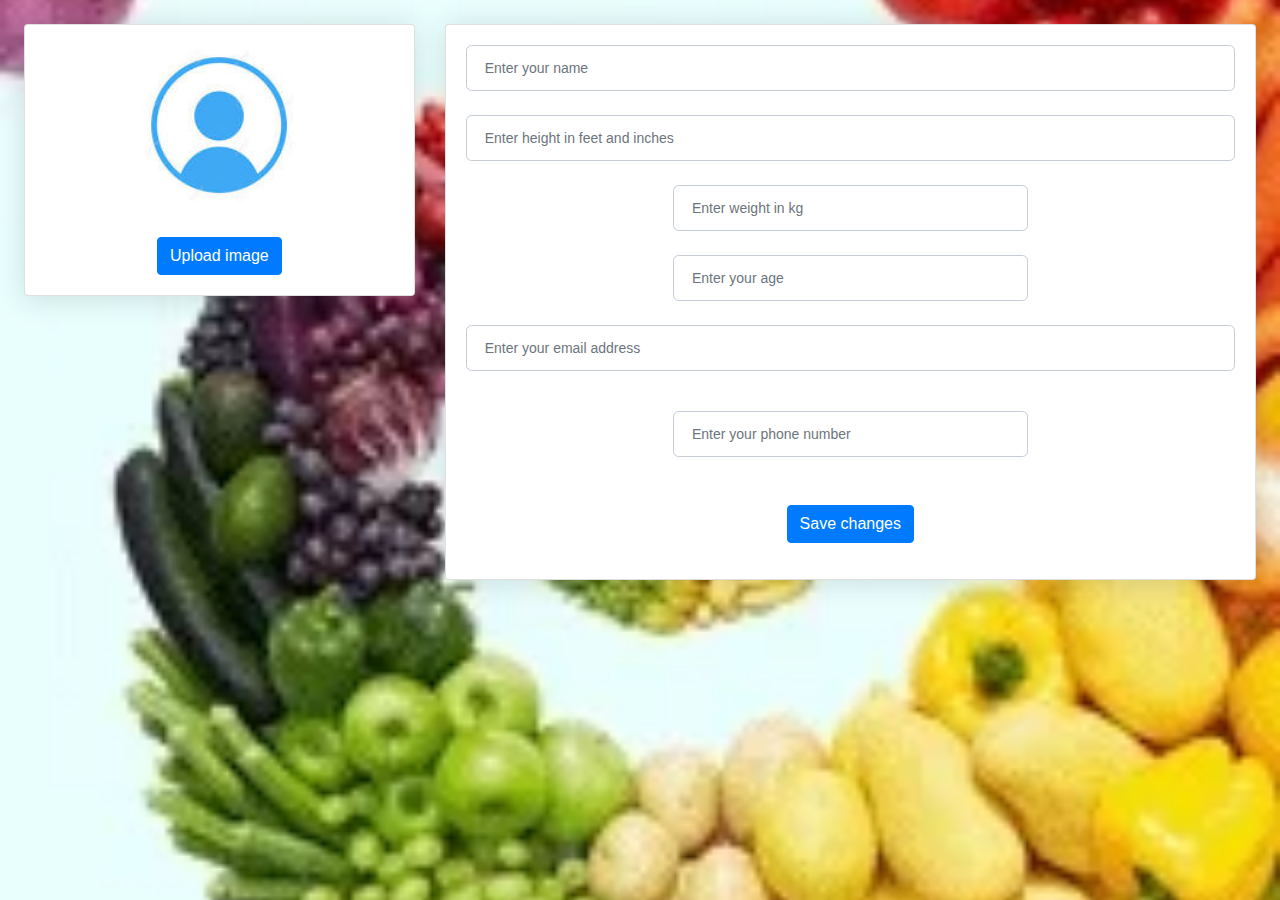
<file: profile.html>
<html>
<head>
    <meta charset="utf-8">
    <meta name="viewport" content="width=device-width, initial-scale=1, shrink-to-fit=no">

    <!-- Bootstrap CSS -->
    <link rel="stylesheet" href="https://cdn.jsdelivr.net/npm/bootstrap@4.0.0/dist/css/bootstrap.min.css"
        integrity="sha384-Gn5384xqQ1aoWXA+058RXPxPg6fy4IWvTNh0E263XmFcJlSAwiGgFAW/dAiS6JXm" crossorigin="anonymous">
    <link rel="stylesheet" href="https://stackpath.bootstrapcdn.com/font-awesome/4.7.0/css/font-awesome.min.css">
    <link rel="icon" type="image/png" href="logo.png" />
    <title>My Profile</title>
    <link rel="stylesheet" href="profile2.css">
</head>
<div class="container-xl px-4 mt-4">
    <center>   <div class="row">
        <div class="col-xl-4">
            <!-- Profile picture card-->
            <div class="card mb-4 mb-xl-0">
                               <div class="card-body text-center">
                    <!-- Profile picture image-->
                    <img class="img-account-profile rounded-circle mb-2" src="profile photo icon.jfif" alt="">
                    <!-- Profile picture upload button-->
                    <br><br>
                    <button class="btn btn-primary" type="button">Upload image</button>
                </div>
            </div>
        </div><br><br>
        <div class="col-xl-8">
            <!-- Account details card-->
            <div class="card mb-4">
                    <div class="card-body">
                    <form>
                        <!-- Form Group (name)-->
                        
                           
                            <input class="form-control" id="inputUsername" type="text" placeholder="Enter your name"><br>
                            <!-- Form Row-->
                            <!-- Form Group (height)-->
                             <input class="form-control" id="height" type="text" placeholder="Enter height in feet and inches"><br>
                                <!-- Form Group (weight)-->
                            <div class="col-md-6">
                                <input class="form-control" id="weight" type="text" placeholder="Enter weight in kg">
                            </div><br>
                                                <!-- Form Row -->
                            <!-- Form Group (age)-->
                            <div class="col-md-6">
                                <input class="form-control" id="age" type="text" placeholder="Enter your age">
                            </div><br>
                        
                        <!-- Form Group (email address)-->
                        <div class="mb-3">
                          <input class="form-control" id="inputEmailAddress" type="email" placeholder="Enter your email address"><br>
                        </div>
                        <!-- Form Row-->
                                      <!-- Form Group (phone number)-->
                            <div class="col-md-6">
                                          <input class="form-control" id="inputPhone" type="tel" placeholder="Enter your phone number">
                            
                                                </div>
                                                <br><br>
                        <!-- Save changes button-->
                        <button class="btn btn-primary" type="button">Save changes</button>
                    </form>
                </div>
            </div>
        </div>
    </div>
</center> 
</div>
</html>
</file>
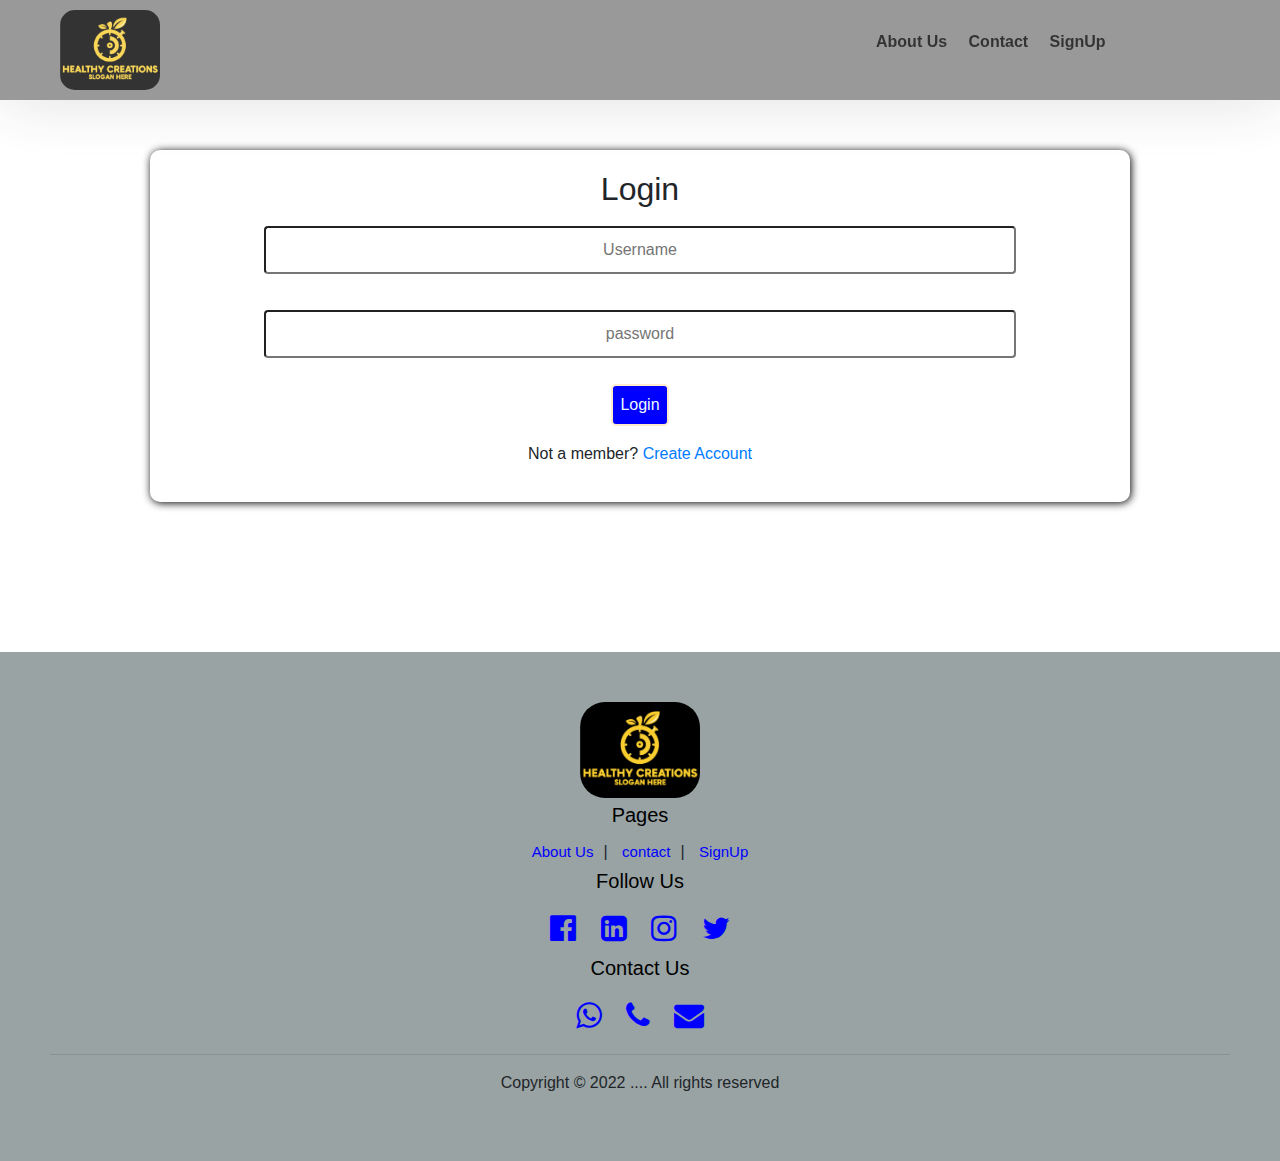
<file: Sign_in.html>
<!doctype html>
<html lang="en">

<head>
  <!-- Required meta tags -->
  <meta charset="utf-8">
  <meta name="viewport" content="width=device-width, initial-scale=1, shrink-to-fit=no">

  <!-- Bootstrap CSS -->
  <link rel="stylesheet" href="https://cdn.jsdelivr.net/npm/bootstrap@4.0.0/dist/css/bootstrap.min.css"
    integrity="sha384-Gn5384xqQ1aoWXA+058RXPxPg6fy4IWvTNh0E263XmFcJlSAwiGgFAW/dAiS6JXm" crossorigin="anonymous">
  <link rel="stylesheet" href="Sign_in.css">
  <link rel="stylesheet" href="https://stackpath.bootstrapcdn.com/font-awesome/4.7.0/css/font-awesome.min.css">
  <link rel="icon" type="image/png" href="logo.png" />
  <title>SignIn</title>
</head>

<body>

  <nav class="nav nav_top">
    <div class="logo">
      <a href="home.html"><img src="images/logo1.PNG" width="120"></a>
    </div>
    <div class="nav_side">
      <a href="about.html">About Us</a>
      <!-- <a href="service.html">Services</a> -->
      <a href="contact_us.html">Contact</a>
      <a href="Sign_up.html">SignUp</a>
    </div>
  </nav>

  
  <div id="login-form-wrap" class="login">
    <h2>Login</h2>
    <form id="login-form" class="login_form">
      <div class="input">
        <p>
          <input type="text" id="username" name="username" placeholder="Username" required><i class="validation"><span></span><span></span></i>
        </p>
        <p>
          <input type="password" id="email" name="password" placeholder="password" required><i class="validation"><span></span><span></span></i>
        </p>
      </div>
        <p>
      <button type="submit" id="login" value="Login" class="submit"><a href="main.html">Login</a></button>
      </p>
    </form>
    <div id="create-account">
      <p>Not a member? <a href="Sign_up.html">Create Account</a><p>
    </div>
  </div>
      
  <footer>
    <div class="footer_logo">
    <a href="#"><img src="images/logo1.PNG" width="120"></a>
    </div>
    <div class="pages">
        <h3>Pages</h3>
       <a href="about.html">About Us</a>|
       <!-- <a href="">Services</a>| -->
       <a href="contact_us.html">contact</a>|
       <a href="Sign_up.html">SignUp</a>
    </div>
    <!-- <div class="doc">
     <h3>Documents</h3>
      <a href="">Privacy Policy</a>|
      <a href="">Terms of Use</a>|
      <a href="">Refund Policy</a>
    </div> -->
    <div class="social">
        <h3>Follow Us</h3>
        <a href="https://www.facebook.com" target="_blank"><i class="fa fa-facebook-official" aria-hidden="true"></i></a>
        <a href="https://www.linkedin.com" target="_blank"><i class="fa fa-linkedin-square" aria-hidden="true"></i></a>
        <a href="https://www.instagram.com" target="_blank"><i class="fa fa-instagram" aria-hidden="true"></i></a>
        <a href="https://www.twitter.com" target="_blank"><i class="fa fa-twitter" aria-hidden="true"></i></a>
    </div>
    <div class="contact">
    <h3>Contact Us</h3>
        <a href="https://api.Whatsapp.com/send?phone=+919755336812" target="_blank"><i class="fa fa-whatsapp" aria-hidden="true"></i></i></a>
        <a href="tel: +919755336812"><i class="fa fa-phone" aria-hidden="true"></i></a>
        <a href="mailto : mahajananurag6812@gmail.com"><i class="fa fa-envelope" aria-hidden="true"></i></a>
    </div>
     <hr>
     <p>Copyright &copy 2022 .... All rights reserved</p>
  </footer>
  <script src="https://code.jquery.com/jquery-3.4.1.slim.min.js"
    integrity="sha384-J6qa4849blE2+poT4WnyKhv5vZF5SrPo0iEjwBvKU7imGFAV0wwj1yYfoRSJoZ+n"
    crossorigin="anonymous"></script>
  <script src="https://cdn.jsdelivr.net/npm/popper.js@1.16.0/dist/umd/popper.min.js"
    integrity="sha384-Q6E9RHvbIyZFJoft+2mJbHaEWldlvI9IOYy5n3zV9zzTtmI3UksdQRVvoxMfooAo"
    crossorigin="anonymous"></script>
  <script src="https://cdn.jsdelivr.net/npm/bootstrap@4.4.1/dist/js/bootstrap.min.js"
    integrity="sha384-wfSDF2E50Y2D1uUdj0O3uMBJnjuUD4Ih7YwaYd1iqfktj0Uod8GCExl3Og8ifwB6"
    crossorigin="anonymous"></script>
</body>

</html>
</file>
<file: profile2.css>
body{margin-top:20px;
    background-color: aqua;
    background: url("gif.webp") no-repeat center center fixed;
    -webkit-background-size: cover;
    -moz-background-size: cover;
    -o-background-size: cover;
    background-size: cover;
  
       }
    .img-account-profile {
        height: 10rem;
    }
    .rounded-circle {
        border-radius: 50% !important;
    }
    .card {
        box-shadow: 0 0.15rem 1.75rem 0 rgb(33 40 50 / 15%);
    }
    .card .card-header {
        font-weight: 500;
    }
    .card-header:first-child {
        border-radius: 0.35rem 0.35rem 0 0;
    }
    .card-header {
        padding: 1rem 1.35rem;
        margin-bottom: 0;
        background-color: rgba(33, 40, 50, 0.03);
        border-bottom: 1px solid rgba(33, 40, 50, 0.125);
    }
    .form-control, .dataTable-input {
        display: block;
        width: 100%;
        padding: 0.875rem 1.125rem;
        font-size: 0.875rem;
        font-weight: 400;
        line-height: 1;
        color: #69707a;
        background-color: #fff;
        background-clip: padding-box;
        border: 1px solid #c5ccd6;
        -webkit-appearance: none;
        -moz-appearance: none;
        appearance: none;
        border-radius: 0.35rem;
        transition: border-color 0.15s ease-in-out, box-shadow 0.15s ease-in-out;
    }
    
    .nav-borders .nav-link.active {
        color: #0061f2;
        border-bottom-color: #0061f2;
    }
    .nav-borders .nav-link {
        color: #69707a;
        border-bottom-width: 0.125rem;
        border-bottom-style: solid;
        border-bottom-color: transparent;
        padding-top: 0.5rem;
        padding-bottom: 0.5rem;
        padding-left: 0;
        padding-right: 0;
        margin-left: 1rem;
        margin-right: 1rem;
    }
</file>
<file: Sign_in.css>
.nav{
    background-color:grey;
    opacity: 0.8;
    z-index: 9;
    /* padding: 10px; */
    padding-left: 50px;
    padding-right: 50px;
    display: flex;
    box-shadow: 0px 3px 65px 0px rgba(0,0,0,.15);
}
.nav_top{
    position: fixed;
    top: 0;
    right: 0;
    left: 0;
}
.logo{
    float: left;
    width: 70%;
}
.logo img{
    padding: 10px;
    border-radius: 25px;
}
.nav_side{
    float: right;
    width: 30%;
    margin-top: 30px;
}
.nav_side a{
 text-decoration: none;
 margin-right: 17px;
 color: black;
 font-weight: bold;
 font-family:Arial, Helvetica, sans-serif;
 font-size: 16px;
 justify-content: center;
 align-items: center;
 align-content: center;
 text-align: center;

}
.nav_side a:hover{
    color: orange;
    text-decoration: underline;
    transition: all 1s ease;
}

footer{
    background-color: #99A3A4;
    padding: 50px;
}
footer .footer_logo{
    text-align: center;
    justify-content: center;
    /* border-radius: 25px; */
}
footer .footer_logo img{
    border-radius: 25px;
 }
footer .pages{
    text-align: center;
}
footer .pages h3{
    color: black;
    font-size: 20px;
    font-family: Arial, Helvetica, sans-serif;
    padding: 5px;
}
footer .pages a{
    text-decoration: none;
    margin:10px;
    color: blue;
    font-size: 15px;
    font-family: Arial, Helvetica, sans-serif;
}
footer .pages a:hover{
    color: white;
}

footer .doc{
    text-align: center;
}
footer .doc h3{
    color: black;
    font-size: 20px;
    font-family: Arial, Helvetica, sans-serif;
    padding: 5px;
}
footer .doc a{
    text-decoration: none;
    margin:10px;
    color: blue;
    font-size: 15px;
    font-family: Arial, Helvetica, sans-serif;
}
footer .doc a:hover{
    color: white;
}

footer .social{
    text-align: center;
}
footer .social h3{
    color: black;
    font-size: 20px;
    font-family: Arial, Helvetica, sans-serif;
    padding: 5px;
}
footer .social a{
    text-decoration: none;
    font-size: 30px;
    color: blue;
    margin: 10px;
}
footer .social a:hover{
    color: white;
}

footer .contact{
    text-align: center;
}
footer .contact h3{
    color: black;
    font-size: 20px;
    font-family: Arial, Helvetica, sans-serif;
    padding: 5px;
}
footer .contact a{
    text-decoration: none;
    font-size: 30px;
    color: blue;
    margin: 10px;
}
footer .contact a:hover{
    color: white;
}
footer p{
    text-align: center;
}

.login{
    margin: 150px;
    padding: 20px;
    box-shadow: 1px 1px 8px black;
    border-radius: 10px;
    /* width: 40%; */
    justify-content: center;
    align-items: center;
    align-content: center;
    text-align: center;
}
.login .login_form .input input{
    width: 80%;
    margin: 10px;
    padding: 10px;
    border-radius: 4px;
    /* border: none; */
    outline: none;
    border: 1px medium black;
    text-align: center;
}
.login .login_form .submit{
    padding: 7px;
    border: 2px solid blanchedalmond;
    border-radius: 5px;
    background-color: blue;
    color: aliceblue;
}
.login .login_form .submit a{
    color: aliceblue;
}
</file>
